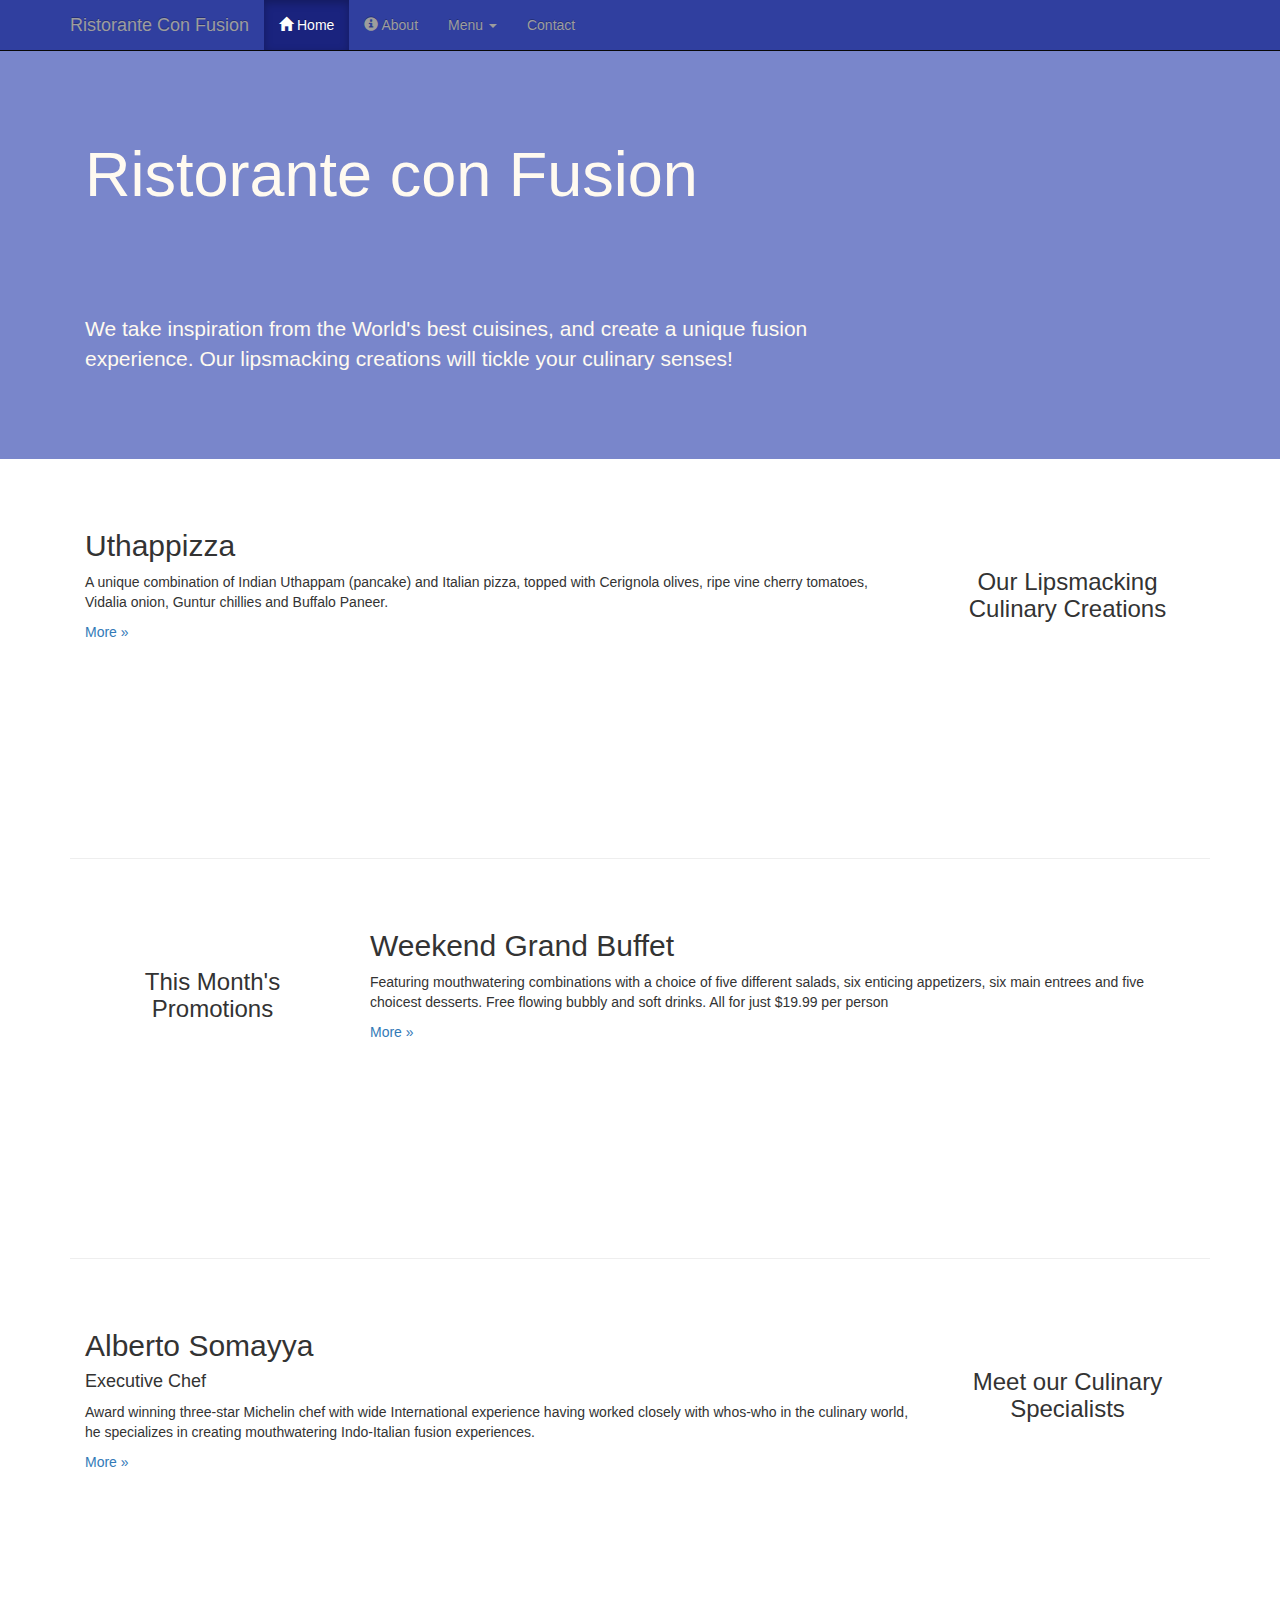
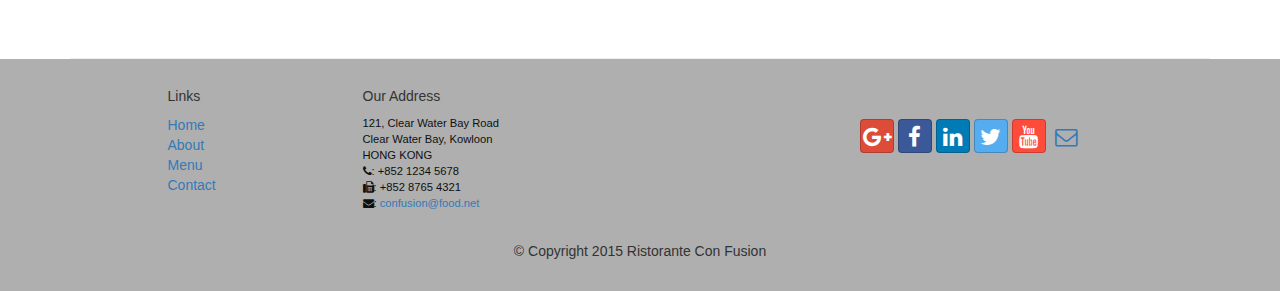
<file: index.html>
<!DOCTYPE html>
<html lang="en">

<head>
    <meta charset="utf-8">
    <meta http-equiv="X-UA-cCompatible" content="IE=edge">
    <meta name="viewport" content="width=device-width, initial-scale=1">
    <!-- The above 3 meta tags *must* come first in the head; any other head content must come *after* these tags -->
    <title>Ristorante Con Fusion</title>
    <!-- BootStrap -->
    <link href="bootstrap-3.3.7-dist/css/bootstrap.min.css" rel="stylesheet">
    <link href="bootstrap-3.3.7-dist/css/bootstrap-theme.min.css" rel="stylesheet">
    <link href="font-awesome-4.6.3/css/font-awesome.min.css" rel="stylesheet">
    <link href="bootstrap-3.3.7-dist/css/bootstrap-social.css" rel="stylesheet">
    <link href="bootstrap-3.3.7-dist/css/mystyles.css" rel="stylesheet">
    <!-- HTML5 shim and Respond.js for IE8 support of HTML5 elements and media queries -->
    <!-- WARNING: Respond.js doesn't work if you view the page via file:// -->
    <!--[if lt IE 9]>
    <script src="https://oss.maxcdn.com/html5shiv/3.7.2/html5shiv.min.js"></script>
    <script src="https://oss.maxcdn.com/respond/1.4.2/respond.min.js"></script>
    <![endif]-->

</head>

<body>
    <nav class="navbar navbar-inverse navbar-fixed-top" role="navigation">
        <div class="container">
            <div class="navbar-header">
                <button type="button" class="navbar-toggle collapsed" data-toggle="collapse" data-target="#navbar" aria-expanded="false" aria-controls="navbar">
                    <span class="sr-only">Toggle Navigation</span>
                    <span class="icon-bar"></span>
                    <span class="icon-bar"></span>
                    <span class="icon-bar"></span>
                </button>
                <a class="navbar-brand" href="#">Ristorante Con Fusion</a>
            </div>
            <div id="navbar" class="navbar-collapse collapse">
                <ul class="nav navbar-nav">
                    <li class="active"><a href="#"><span class="glyphicon glyphicon-home" aria-hidden="true"></span> Home</a></li>
                    <li><a href="aboutUs.html"><span class="glyphicon glyphicon-info-sign"></span> About</a></li>
                    <li><a href="#" class="dropdown-toggle" data-toggle="dropdown" role="button" aria-haspopup="true" aria-expanded="false">
                        Menu <span class="caret"></span></a>
                        <ul class="dropdown-menu">
                            <li><a href="#">Appetizers</a></li>
                            <li><a href="#">Main Courses</a></li>
                            <li><a href="#">Desserts</a></li>
                            <li><a href="#">Drinks</a></li>
                            <li role="separator" class="divider"></li>
                            <li class="dropdown-header">Specials</li>
                            <li><a href="#">Lunch Buffet</a></li>
                            <li><a href="#">Weekend Brunch</a></li>
                        </ul>
                    </li>
                    <li><a href="#">Contact</a></li>
                </ul>
            </div>
        </div>
    </nav>

    <header class="jumbotron">

        <!-- Main component for a primary marketing message or call to action -->

        <div class="container">
            <div class="row row-header">
                <div class="col-xs-12 col-sm-8">
                    <h1>Ristorante con Fusion</h1>
                    <p style="padding:40px;"></p>
                    <p>We take inspiration from the World's best cuisines, and create a unique fusion experience. Our lipsmacking creations will tickle your culinary senses!</p>
                </div>
                <div class="col-xs-12 col-sm-4">
                </div>
            </div>
        </div>
    </header>

    <div class="container">
        <div class="row row-content">
            <div class="col-xs-12 col-sm-3 col-sm-push-9">
                <p style="padding:20px;"></p>
                <h3 align=center>Our Lipsmacking Culinary Creations</h3>
            </div>
            <div class="col-xs-12 col-sm-9 col-sm-pull-3">
                <h2>Uthappizza</h2>
                <p>A unique combination of Indian Uthappam (pancake) and Italian pizza, topped with Cerignola olives, ripe vine cherry tomatoes, Vidalia onion, Guntur chillies and Buffalo Paneer.</p>
                <p><a  href="#">More &raquo;</a></p>
            </div>
        </div>


        <div class="row row-content">
            <div class="col-xs-12 col-sm-3">
                <p style="padding:20px;"></p>
                <h3 align=center>This Month's Promotions</h3>
            </div>
            <div class="col-xs-12 col-sm-9">
                <h2>Weekend Grand Buffet</h2>
                <p>Featuring mouthwatering combinations with a choice of five different salads, six enticing appetizers, six main entrees and five choicest desserts. Free flowing bubbly and soft drinks. All for just $19.99 per person </p>
                <p><a href="#">More &raquo;</a></p>
            </div>
        </div>

        <div class="row row-content">
            <div class="col-xs-12 col-sm-3 col-sm-push-9">
                <p style="padding:20px;"></p>
                <h3 align=center>Meet our Culinary Specialists</h3>
            </div>
            <div class="col-xs-12 col-sm-9 col-sm-pull-3">
                <h2>Alberto Somayya</h2>
                <h4>Executive Chef</h4>
                <p>Award winning three-star Michelin chef with wide International experience having worked closely with whos-who in the culinary world, he specializes in creating mouthwatering Indo-Italian fusion experiences. </p>
                <p><a href="#">More &raquo;</a></p>
            </div>
        </div>
    </div>

    <footer class="row-footer">
        <div class="container">
            <div class="row">
                <div class="col-xs-5 col-xs-offset-1 col-sm-2 col-sm-offset-1">
                    <h5>Links</h5>
                    <ul class="list-unstyled">
                        <li><a href="#">Home</a></li>
                        <li><a href="#">About</a></li>
                        <li><a href="#">Menu</a></li>
                        <li><a href="#">Contact</a></li>
                    </ul>
                </div>
                <div class="col-xs-6 col-sm-5">
                    <h5>Our Address</h5>
                    <address>
		              121, Clear Water Bay Road<br>
		              Clear Water Bay, Kowloon<br>
		              HONG KONG<br>
		              <i class="fa fa-phone"></i>: +852 1234 5678<br>
		              <i class="fa fa-fax"></i>: +852 8765 4321<br>
		              <i class="fa fa-envelope"></i>:<a href="mailto:confusion@food.net"> confusion@food.net</a>
		           </address>
                </div>
                <div class="col-xs-12 col-sm-4">
                    <div class="nav navbar-nav" style="padding: 40px 10px;">
                        <a class="btn btn-social-icon btn-google-plus" href="http://google.com/+"><i class="fa fa-google-plus"></i></a>
                        <a class="btn btn-social-icon btn-facebook" href="http://www.facebook.com/profile.php?id="><i class="fa fa-facebook"></i></a>
                        <a class="btn btn-social-icon btn-linkedin" href="http://www.linkedin.com/in/"><i class="fa fa-linkedin"></i></a>
                        <a class="btn btn-social-icon btn-twitter" href="http://twitter.com/"><i class="fa fa-twitter"></i></a>
                        <a class="btn btn-social-icon btn-youtube" href="http://youtube.com/"><i class="fa fa-youtube"></i></a>
                        <a class="btn btn-social-icon" href="mailto:"><i class="fa fa-envelope-o"></i></a>
                    </div>
                </div>
                <div class="col-xs-12">
                    <p style="padding:10px;"></p>
                    <p align=center>© Copyright 2015 Ristorante Con Fusion</p>
                </div>
            </div>
        </div>
    </footer>
<!-- jQuery (necessary for Bootstrap's JavaScript plugins) -->
<script src="https://ajax.googleapis.com/ajax/libs/jquery/1.11.3/jquery.min.js"></script>
<!-- Include all compiled plugins (below), or include individual files as needed -->
<script src="bootstrap-3.3.7-dist/js/bootstrap.min.js"></script>
</body>

</html>
</file>
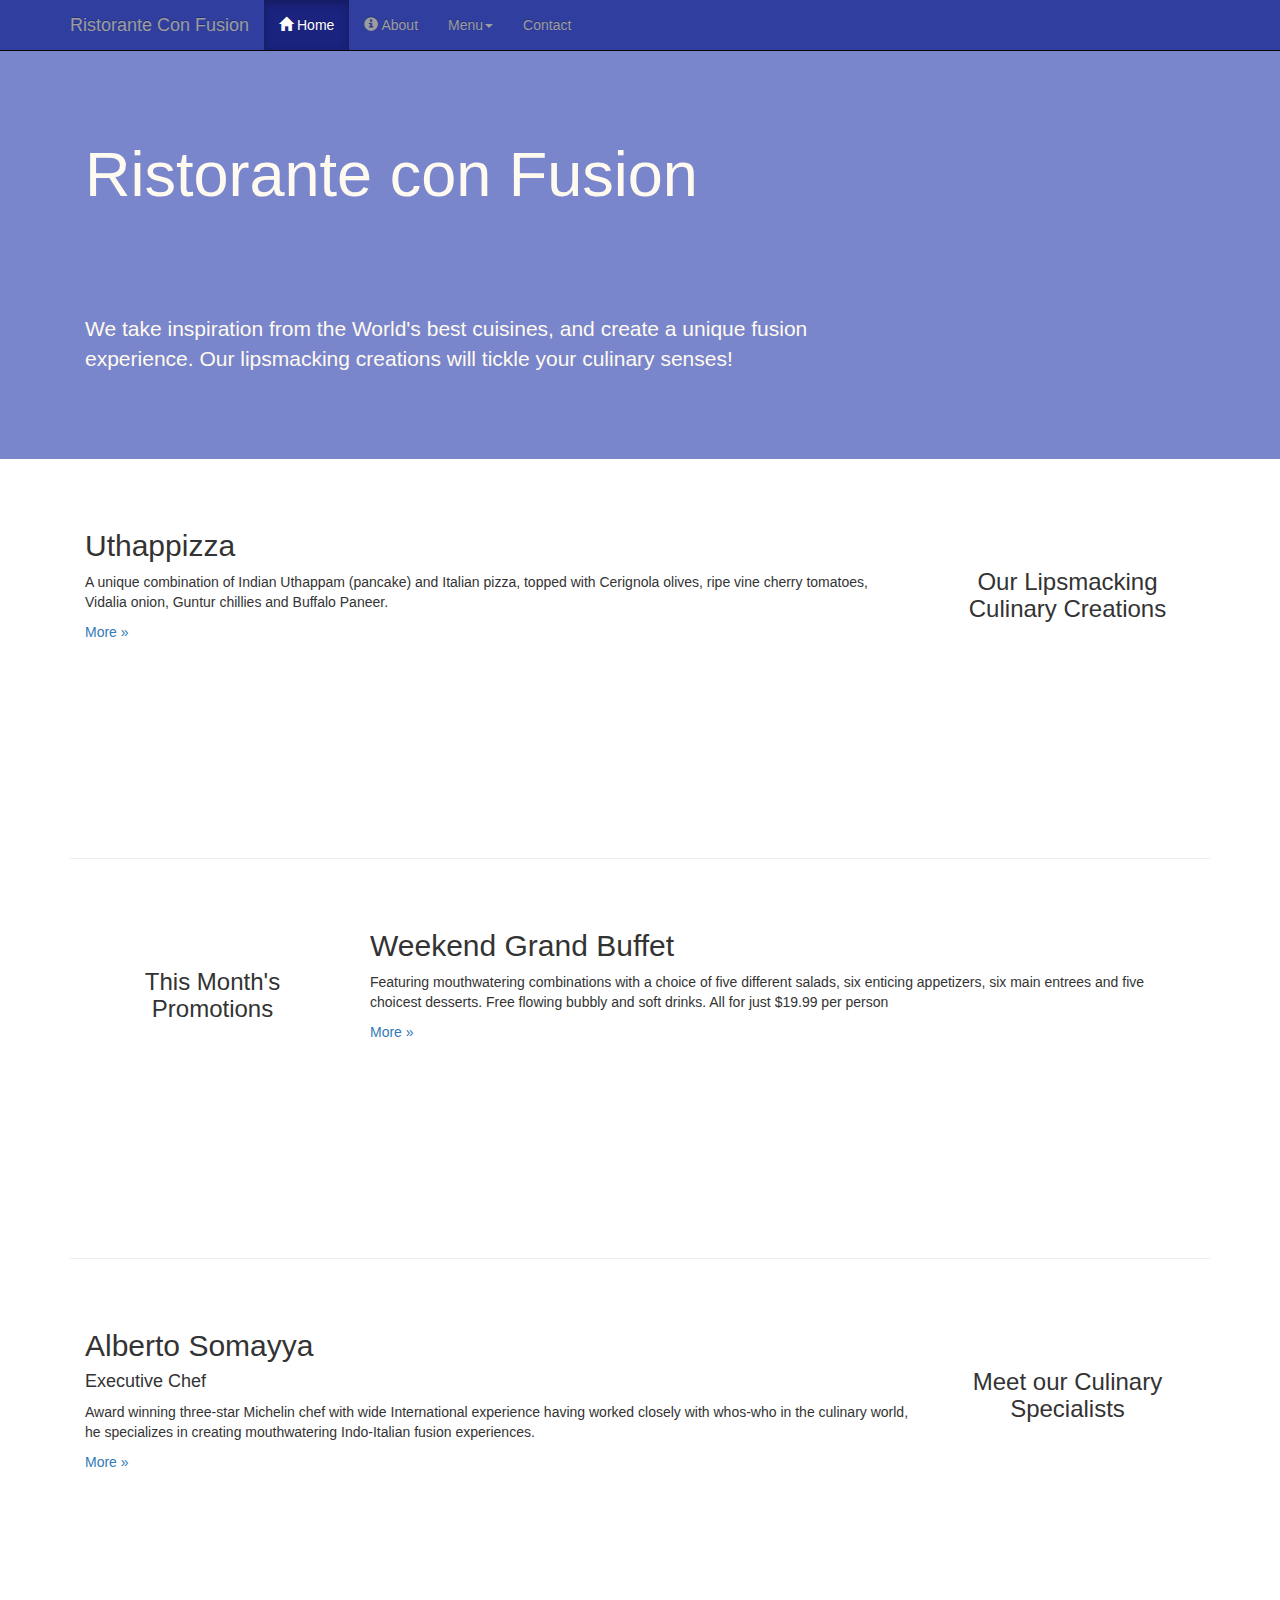
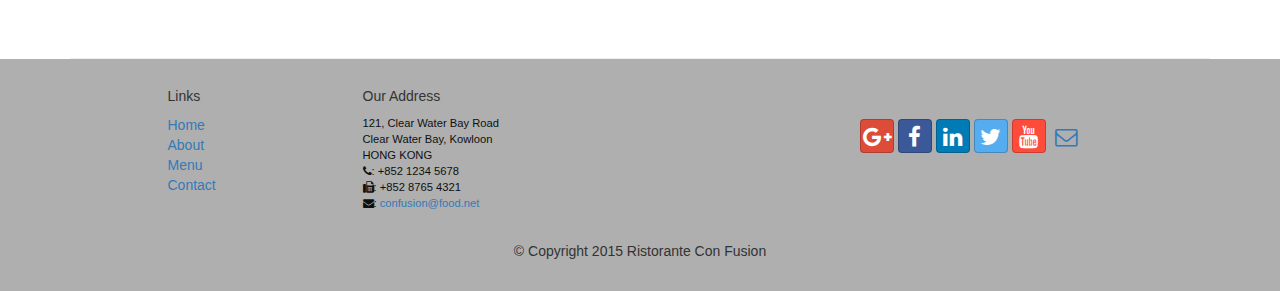
<file: Assignment 1/index.html>
<!DOCTYPE html>
<html lang="en">

<head>
    <meta charset="utf-8">
    <meta http-equiv="X-UA-cCompatible" content="IE=edge">
    <meta name="viewport" content="width=device-width, initial-scale=1">
    <!-- The above 3 meta tags *must* come first in the head; any other head content must come *after* these tags -->
    <title>Ristorante Con Fusion</title>
    <!-- BootStrap -->
    <link href="bootstrap-3.3.7-dist/css/bootstrap.min.css" rel="stylesheet">
    <link href="bootstrap-3.3.7-dist/css/bootstrap-theme.min.css" rel="stylesheet">
    <link href="font-awesome-4.6.3/css/font-awesome.min.css" rel="stylesheet">
    <link href="bootstrap-3.3.7-dist/css/bootstrap-social.css" rel="stylesheet">
    <link href="bootstrap-3.3.7-dist/css/mystyles.css" rel="stylesheet">
    <!-- HTML5 shim and Respond.js for IE8 support of HTML5 elements and media queries -->
    <!-- WARNING: Respond.js doesn't work if you view the page via file:// -->
    <!--[if lt IE 9]>
    <script src="https://oss.maxcdn.com/html5shiv/3.7.2/html5shiv.min.js"></script>
    <script src="https://oss.maxcdn.com/respond/1.4.2/respond.min.js"></script>
    <![endif]-->

</head>

<body>
    <nav class="navbar navbar-inverse navbar-fixed-top" role="navigation">
        <div class="container">
            <div class="navbar-header">
                <button type="button" class="navbar-toggle collapsed" data-toggle="collapse" data-target="#navbar" aria-expanded="false" aria-controls="navbar">
                    <span class="sr-only">Toggle Navigation</span>
                    <span class="icon-bar"></span>
                    <span class="icon-bar"></span>
                    <span class="icon-bar"></span>
                </button>
                <a class="navbar-brand" href="#">Ristorante Con Fusion</a>
            </div>
            <div id="navbar" class="navbar-collapse collapse">
                <ul class="nav navbar-nav">
                    <li class="active"><a href="#"><span class="glyphicon glyphicon-home" aria-hidden="true"></span> Home</a></li>
                    <li><a href="#"><span class="glyphicon glyphicon-info-sign"></span> About</a></li>
                    <li><a href="#" class="dropdown-toggle" data-toggle="dropdown" role="button" aria-haspopup="true" aria-expanded="false">
                        Menu<span class="caret"></span></a>
                        <ul class="dropdown-menu">
                            <li><a href="#">Appetizers</a></li>
                            <li><a href="#">Main Courses</a></li>
                            <li><a href="#">Desserts</a></li>
                            <li><a href="#">Drinks</a></li>
                            <li role="separator" class="divider"></li>
                            <li class="dropdown-header">Specials</li>
                            <li><a href="#">Lunch Buffet</a></li>
                            <li><a href="#">Weekend Brunch</a></li>
                        </ul>
                    </li>
                    <li><a href="#">Contact</a></li>
                </ul>
            </div>
        </div>
    </nav>

    <header class="jumbotron">

        <!-- Main component for a primary marketing message or call to action -->

        <div class="container">
            <div class="row row-header">
                <div class="col-xs-12 col-sm-8">
                    <h1>Ristorante con Fusion</h1>
                    <p style="padding:40px;"></p>
                    <p>We take inspiration from the World's best cuisines, and create a unique fusion experience. Our lipsmacking creations will tickle your culinary senses!</p>
                </div>
                <div class="col-xs-12 col-sm-4">
                </div>
            </div>
        </div>
    </header>

    <div class="container">
        <div class="row row-content">
            <div class="col-xs-12 col-sm-3 col-sm-push-9">
                <p style="padding:20px;"></p>
                <h3 align=center>Our Lipsmacking Culinary Creations</h3>
            </div>
            <div class="col-xs-12 col-sm-9 col-sm-pull-3">
                <h2>Uthappizza</h2>
                <p>A unique combination of Indian Uthappam (pancake) and Italian pizza, topped with Cerignola olives, ripe vine cherry tomatoes, Vidalia onion, Guntur chillies and Buffalo Paneer.</p>
                <p><a  href="#">More &raquo;</a></p>
            </div>
        </div>


        <div class="row row-content">
            <div class="col-xs-12 col-sm-3">
                <p style="padding:20px;"></p>
                <h3 align=center>This Month's Promotions</h3>
            </div>
            <div class="col-xs-12 col-sm-9">
                <h2>Weekend Grand Buffet</h2>
                <p>Featuring mouthwatering combinations with a choice of five different salads, six enticing appetizers, six main entrees and five choicest desserts. Free flowing bubbly and soft drinks. All for just $19.99 per person </p>
                <p><a href="#">More &raquo;</a></p>
            </div>
        </div>

        <div class="row row-content">
            <div class="col-xs-12 col-sm-3 col-sm-push-9">
                <p style="padding:20px;"></p>
                <h3 align=center>Meet our Culinary Specialists</h3>
            </div>
            <div class="col-xs-12 col-sm-9 col-sm-pull-3">
                <h2>Alberto Somayya</h2>
                <h4>Executive Chef</h4>
                <p>Award winning three-star Michelin chef with wide International experience having worked closely with whos-who in the culinary world, he specializes in creating mouthwatering Indo-Italian fusion experiences. </p>
                <p><a href="#">More &raquo;</a></p>
            </div>
        </div>
    </div>

    <footer class="row-footer">
        <div class="container">
            <div class="row">
                <div class="col-xs-5 col-xs-offset-1 col-sm-2 col-sm-offset-1">
                    <h5>Links</h5>
                    <ul class="list-unstyled">
                        <li><a href="#">Home</a></li>
                        <li><a href="#">About</a></li>
                        <li><a href="#">Menu</a></li>
                        <li><a href="#">Contact</a></li>
                    </ul>
                </div>
                <div class="col-xs-6 col-sm-5">
                    <h5>Our Address</h5>
                    <address>
		              121, Clear Water Bay Road<br>
		              Clear Water Bay, Kowloon<br>
		              HONG KONG<br>
		              <i class="fa fa-phone"></i>: +852 1234 5678<br>
		              <i class="fa fa-fax"></i>: +852 8765 4321<br>
		              <i class="fa fa-envelope"></i>:<a href="mailto:confusion@food.net"> confusion@food.net</a>
		           </address>
                </div>
                <div class="col-xs-12 col-sm-4">
                    <div class="nav navbar-nav" style="padding: 40px 10px;">
                        <a class="btn btn-social-icon btn-google-plus" href="http://google.com/+"><i class="fa fa-google-plus"></i></a>
                        <a class="btn btn-social-icon btn-facebook" href="http://www.facebook.com/profile.php?id="><i class="fa fa-facebook"></i></a>
                        <a class="btn btn-social-icon btn-linkedin" href="http://www.linkedin.com/in/"><i class="fa fa-linkedin"></i></a>
                        <a class="btn btn-social-icon btn-twitter" href="http://twitter.com/"><i class="fa fa-twitter"></i></a>
                        <a class="btn btn-social-icon btn-youtube" href="http://youtube.com/"><i class="fa fa-youtube"></i></a>
                        <a class="btn btn-social-icon" href="mailto:"><i class="fa fa-envelope-o"></i></a>
                    </div>
                </div>
                <div class="col-xs-12">
                    <p style="padding:10px;"></p>
                    <p align=center>© Copyright 2015 Ristorante Con Fusion</p>
                </div>
            </div>
        </div>
    </footer>
<!-- jQuery (necessary for Bootstrap's JavaScript plugins) -->
<script src="https://ajax.googleapis.com/ajax/libs/jquery/1.11.3/jquery.min.js"></script>
<!-- Include all compiled plugins (below), or include individual files as needed -->
<script src="bootstrap-3.3.7-dist/js/bootstrap.min.js"></script>
</body>

</html>
</file>
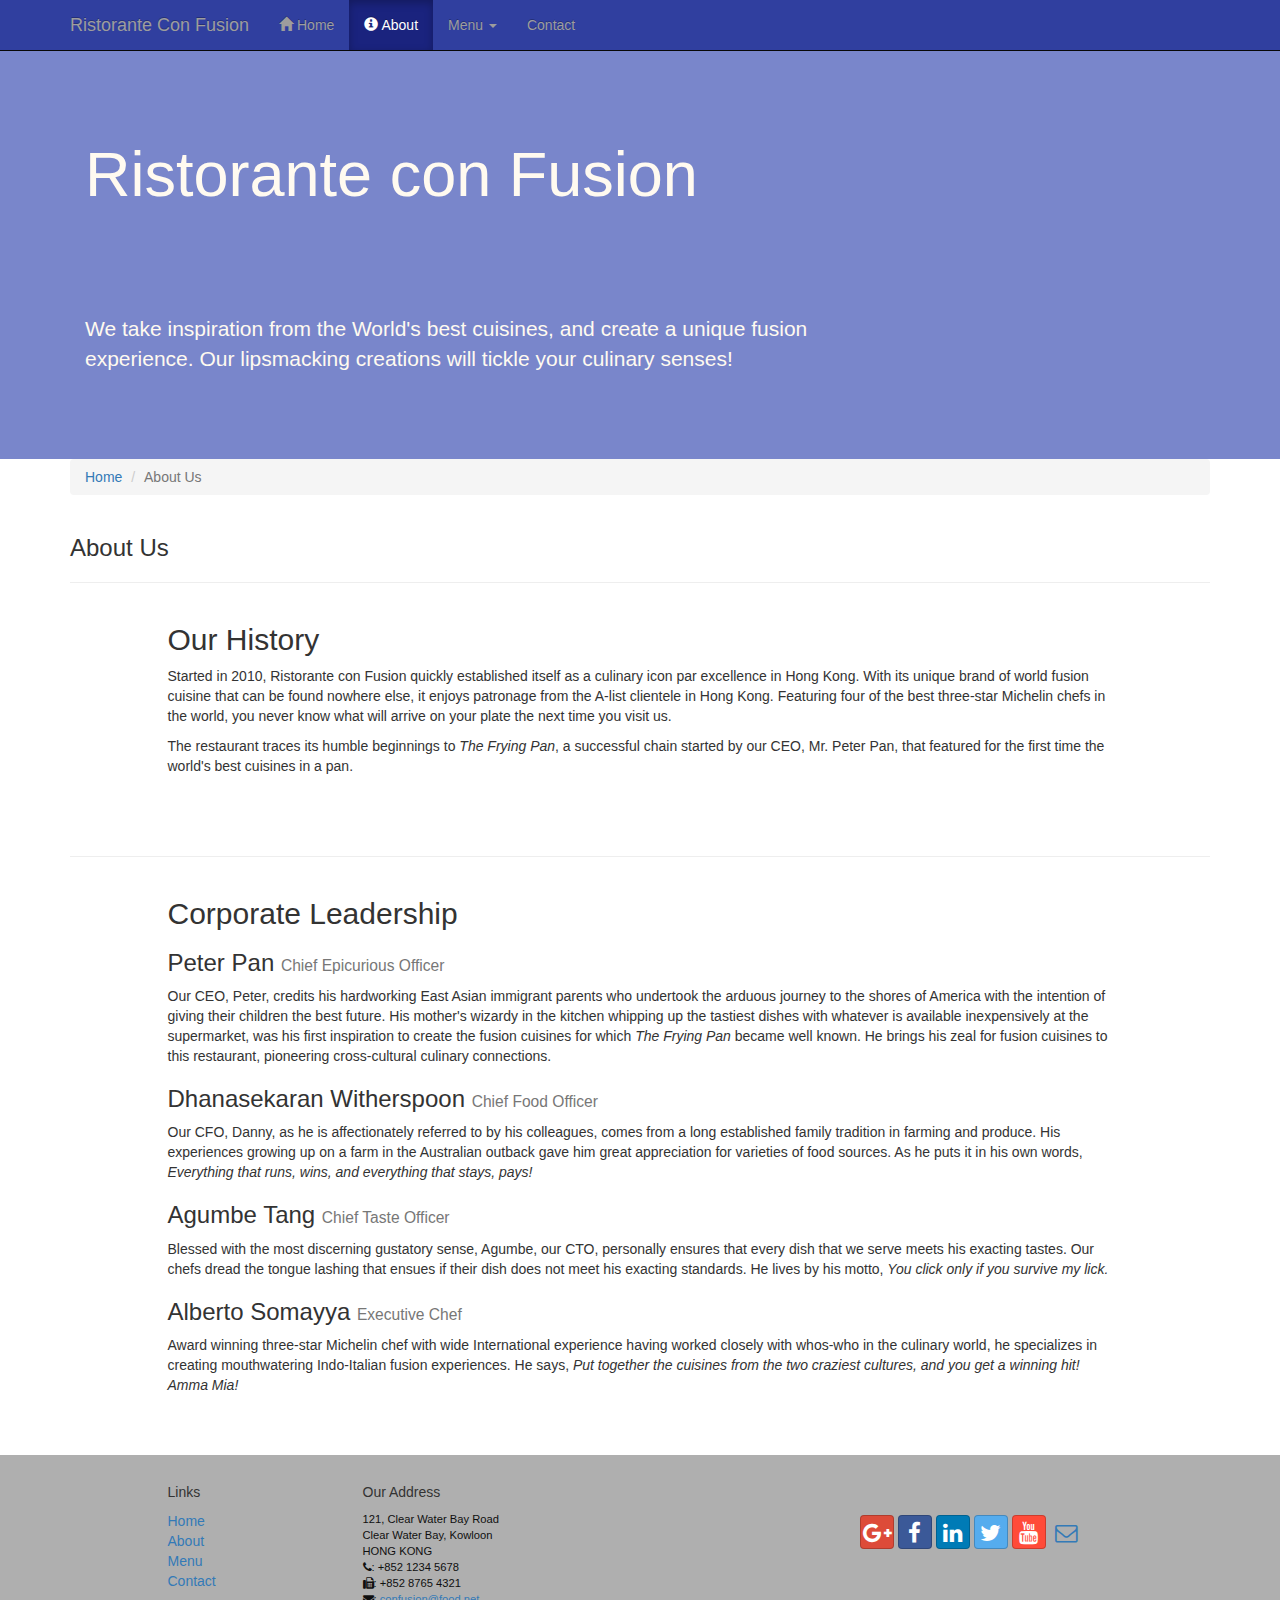
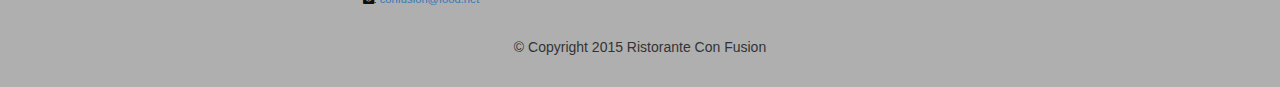
<file: aboutUs.html>
<!DOCTYPE html>
<html lang="en">

<head>
     <meta charset="utf-8">
    <meta http-equiv="X-UA-Compatible" content="IE=edge">
    <meta name="viewport" content="width=device-width, initial-scale=1">
    <!-- The above 3 meta tags *must* come first in the head; any other head 
         content must come *after* these tags -->
    <title>Ristorante Con Fusion: About Us</title>
        <!-- Bootstrap -->
    <link href="bootstrap-3.3.7-dist/css/bootstrap.min.css" rel="stylesheet">
    <link href="bootstrap-3.3.7-dist/css/bootstrap-theme.min.css" rel="stylesheet">
    <link href="font-awesome-4.6.3/css/font-awesome.min.css" rel="stylesheet">
    <link href="bootstrap-3.3.7-dist/css/bootstrap-social.css" rel="stylesheet">
    <link href="bootstrap-3.3.7-dist/css/mystyles.css" rel="stylesheet">

    <!-- HTML5 shim and Respond.js for IE8 support of HTML5 elements and media queries -->
    <!-- WARNING: Respond.js doesn't work if you view the page via file:// -->
    <!--[if lt IE 9]>
      <script src="https://oss.maxcdn.com/html5shiv/3.7.2/html5shiv.min.js"></script>
      <script src="https://oss.maxcdn.com/respond/1.4.2/respond.min.js"></script>
    <![endif]-->
</head>

<body>
    <nav class="navbar navbar-inverse navbar-fixed-top" role="navigation">
        <div class="container">
            <div class="navbar-header">
                <button type="button" class="navbar-toggle collapsed" data-toggle="collapse" data-target="#navbar" aria-expanded="false" aria-controls="navbar">
                    <span class="sr-only">Toggle navigation</span>
                    <span class="icon-bar"></span>
                    <span class="icon-bar"></span>
                    <span class="icon-bar"></span>
                </button>
                <a class="navbar-brand" href="#">Ristorante Con Fusion</a>
            </div>
            <div id="navbar" class="navbar-collapse collapse">
                <ul class="nav navbar-nav">
                    <li><a href="index.html"><span class="glyphicon glyphicon-home"
                         aria-hidden="true"></span> Home</a></li>
                    <li class="active"><a href="#"><span class="glyphicon glyphicon-info-sign"></span> About</a></li>
                    <li class="dropdown">
                        <a href="#" class="dropdown-toggle" data-toggle="dropdown"
                         role="button" aria-haspopup="true" aria-expanded="false">
                         Menu <span class="caret"></span></a>
                        <ul class="dropdown-menu">
                            <li><a href="#">Appetizers</a></li>
                            <li><a href="#">Main Courses</a></li>
                            <li><a href="#">Desserts</a></li>
                            <li><a href="#">Drinks</a></li>
                            <li role="separator" class="divider"></li>
                            <li class="dropdown-header">Specials</li>
                            <li><a href="#">Lunch Buffet</a></li>
                            <li><a href="#">Weekend Brunch</a></li>
                        </ul>
                    </li>
                    <li><a href="#">Contact</a></li>
                </ul>
            </div>
        </div>
    </nav>  
    <header class="jumbotron">

        <!-- Main component for a primary marketing message or call to action -->

        <div class="container">
            <div class="row row-header">
                <div class="col-xs-12 col-sm-8">
                    <h1>Ristorante con Fusion</h1>
                    <p style="padding:40px;"></p>
                    <p>We take inspiration from the World's best cuisines, and create a unique fusion experience. Our lipsmacking creations will tickle your culinary senses!</p>
                </div>
                <div class="col-xs-12 col-sm-4">
                </div>
            </div>
        </div>
    </header>

    <div class="container">
        <div class="row">
            <div class="col-sm-12">
                <ol class="breadcrumb">
                    <li><a href="index.html">Home</a></li>
                    <li class="active">About Us</li>
                </ol>
            </div>
            <div class="col-sm-12">
               <h3>About Us</h3>
               <hr>
            </div>
        </div>
        
        <div class="row">
            <div class="col-sm-10 col-sm-push-1 col-sm-pull-1">
                <h2>Our History</h2>
                <p>Started in 2010, Ristorante con Fusion quickly established itself as a culinary icon par excellence in Hong Kong. With its unique brand of world fusion cuisine that can be found nowhere else, it enjoys patronage from the A-list clientele in Hong Kong.  Featuring four of the best three-star Michelin chefs in the world, you never know what will arrive on your plate the next time you visit us.</p>
                <p>The restaurant traces its humble beginnings to <em>The Frying Pan</em>, a successful chain started by our CEO, Mr. Peter Pan, that featured for the first time the world's best cuisines in a pan.</p>
            </div>
            <div class="col-sm-12">
                <p style="padding:20px;"></p>
            </div>
        </div>

        <hr>

        <div class="row">
            <div class="col-sm-10 col-sm-push-1 col-sm-pull-1">
                <h2>Corporate Leadership</h2>
                <h3>Peter Pan <small>Chief Epicurious Officer</small></h3>
                <p>Our CEO, Peter, credits his hardworking East Asian immigrant parents who undertook the arduous journey to the shores of America with the intention of giving their children the best future. His mother's wizardy in the kitchen whipping up the tastiest dishes with whatever is available inexpensively at the supermarket, was his first inspiration to create the fusion cuisines for which <em>The Frying Pan</em> became well known. He brings his zeal for fusion cuisines to this restaurant, pioneering cross-cultural culinary connections.</p>
                <h3>Dhanasekaran Witherspoon <small>Chief Food Officer</small></h3>
                <p>Our CFO, Danny, as he is affectionately referred to by his colleagues, comes from a long established family tradition in farming and produce. His experiences growing up on a farm in the Australian outback gave him great appreciation for varieties of food sources. As he puts it in his own words, <em>Everything that runs, wins, and everything that stays, pays!</em></p>
                <h3>Agumbe Tang <small>Chief Taste Officer</small></h3>
                <p>Blessed with the most discerning gustatory sense, Agumbe, our CTO, personally ensures that every dish that we serve meets his exacting tastes. Our chefs dread the tongue lashing that ensues if their dish does not meet his exacting standards. He lives by his motto, <em>You click only if you survive my lick.</em></p>
                <h3>Alberto Somayya <small>Executive Chef</small></h3>
                <p>Award winning three-star Michelin chef with wide International experience having worked closely with whos-who in the culinary world, he specializes in creating mouthwatering Indo-Italian fusion experiences. He says, <em>Put together the cuisines from the two craziest cultures, and you get a winning hit! Amma Mia!</em></p>
            </div>
             <div class="col-sm-12">
                <p style="padding:20px;"></p>
            </div>
       </div>
    </div>

    <footer class="row-footer">
        <div class="container">
            <div class="row">             
                <div class="col-xs-5 col-xs-offset-1 col-sm-2 col-sm-offset-1">
                    <h5>Links</h5>
                    <ul class="list-unstyled">
                        <li><a href="#">Home</a></li>
                        <li><a href="#">About</a></li>
                        <li><a href="#">Menu</a></li>
                        <li><a href="#">Contact</a></li>
                    </ul>
                </div>
                <div class="col-xs-6 col-sm-5">
                    <h5>Our Address</h5>
                    <address>
		              121, Clear Water Bay Road<br>
		              Clear Water Bay, Kowloon<br>
		              HONG KONG<br>
		              <i class="fa fa-phone"></i>: +852 1234 5678<br>
		              <i class="fa fa-fax"></i>: +852 8765 4321<br>
		              <i class="fa fa-envelope"></i>: 
                        <a href="mailto:confusion@food.net">confusion@food.net</a>
		           </address>
                </div>
                <div class="col-xs-12 col-sm-4">
                    <div class="nav navbar-nav" style="padding: 40px 10px;">
                        <a class="btn btn-social-icon btn-google-plus" href="http://google.com/+"><i class="fa fa-google-plus"></i></a>
                        <a class="btn btn-social-icon btn-facebook" href="http://www.facebook.com/profile.php?id="><i class="fa fa-facebook"></i></a>
                        <a class="btn btn-social-icon btn-linkedin" href="http://www.linkedin.com/in/"><i class="fa fa-linkedin"></i></a>
                        <a class="btn btn-social-icon btn-twitter" href="http://twitter.com/"><i class="fa fa-twitter"></i></a>
                        <a class="btn btn-social-icon btn-youtube" href="http://youtube.com/"><i class="fa fa-youtube"></i></a>
                        <a class="btn btn-social-icon" href="mailto:"><i class="fa fa-envelope-o"></i></a>
                    </div>
                </div>
                <div class="col-xs-12">
                    <p style="padding:10px;"></p>
                    <p align=center>© Copyright 2015 Ristorante Con Fusion</p>
                </div>
            </div>
        </div>
    </footer>
    <!-- jQuery (necessary for Bootstrap's JavaScript plugins) -->
    <script src="https://ajax.googleapis.com/ajax/libs/jquery/1.11.3/jquery.min.js"></script>
    <!-- Include all compiled plugins (below), or include individual files as needed -->
    <script src="bootstrap-3.3.7-dist/js/bootstrap.min.js"></script>
</body>

</html>
</file>
<file: bootstrap-3.3.7-dist/css/mystyles.css>
.row-header {
    margin: 0px auto;
    padding: 0px auto;
}
.row-content {
    margin: 0px auto;
    padding: 50px 0px 50px 0px;
    border-bottom: 1px ridge;
    min-height: 400px;
}
.row-footer {
    background-color: #afafaf;
    margin: 0px auto;
    padding: 20px 0 20px 0px;
}
.jumbotron {
    padding: 70px 30px 70px 30px;
    margin: 0px auto;
    background: #7986CB;
    color: floralwhite;
}
address {
    font-size: 80%;
    margin: 0px;
    color: #0f0f0f;
}
body {
    padding: 50px 0px 0px 0px;
    z-index: 0;
}
.navbar-inverse {
    background: #303F9F;
}
.navbar-inverse .navbar-nav > .active > a,
.navbar-inverse .navbar-nav > .active > a:hover,
.navbar-inverse .navbar-nav > .active > a:focus {
    color: #fff;
    background: #1A237E;
}
.navbar-inverse .navbar-nav > .open > a,
.navbar-inverse .navbar-nav > .open > a:hover,
.navbar-inverse .navbar-nav > .open > a:focus {
    color: #fff;
    background: #1A237E;
}
.navbar-inverse .navbar-nav .open .dropdown-menu > li > a,
.navbar-inverse .navbar-nav .open .dropdown-menu {
    background-color: #303F9F;
    color: #eeeeee;
}
.navbar-inverse .navbar-nav .open .dropdown-menu > a:hover {
    color:#000000;
}
</file>
<file: Assignment 1/bootstrap-3.3.7-dist/css/mystyles.css>
.row-header {
    margin: 0px auto;
    padding: 0px auto;
}
.row-content {
    margin: 0px auto;
    padding: 50px 0px 50px 0px;
    border-bottom: 1px ridge;
    min-height: 400px;
}
.row-footer {
    background-color: #afafaf;
    margin: 0px auto;
    padding: 20px 0 20px 0px;
}
.jumbotron {
    padding: 70px 30px 70px 30px;
    margin: 0px auto;
    background: #7986CB;
    color: floralwhite;
}
address {
    font-size: 80%;
    margin: 0px;
    color: #0f0f0f;
}
body {
    padding: 50px 0px 0px 0px;
    z-index: 0;
}
.navbar-inverse {
    background: #303F9F;
}
.navbar-inverse .navbar-nav > .active > a,
.navbar-inverse .navbar-nav > .active > a:hover,
.navbar-inverse .navbar-nav > .active > a:focus {
    color: #fff;
    background: #1A237E;
}
.navbar-inverse .navbar-nav > .open > a,
.navbar-inverse .navbar-nav > .open > a:hover,
.navbar-inverse .navbar-nav > .open > a:focus {
    color: #fff;
    background: #1A237E;
}
.navbar-inverse .navbar-nav .open .dropdown-menu > li > a,
.navbar-inverse .navbar-nav .open .dropdown-menu {
    background-color: #303F9F;
    color: #eeeeee;
}
.navbar-inverse .navbar-nav .open .dropdown-menu > a:hover {
    color:#000000;
}
</file>
